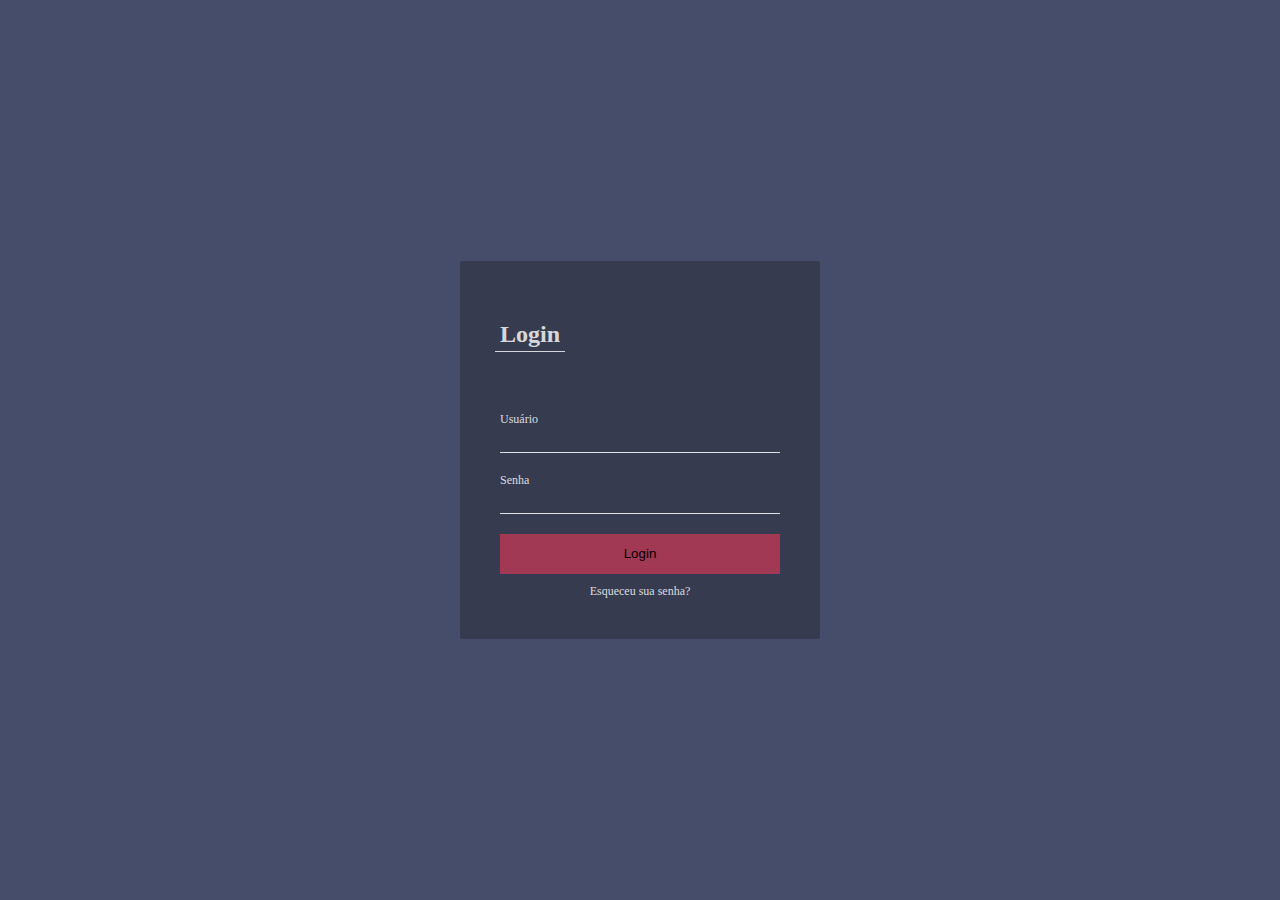
<file: index.html>
<!DOCTYPE html>
<html lang="pt-BR">
<head>
    <meta charset="UTF-8">

    <meta http-equiv="X-UA-Compatible" content="IE=edge">
    
    <meta name="viewport" content="width=device-width, initial-scale=1.0">

    <title>Login</title>

    <link rel="stylesheet" type="text/css" href="assets\css\style.css">

    <script src="assets\js\script.js"></script>

</head>

<body>

        <div id="login">

            <form class="card">

                <div class="card-header">

                    <h2 class="text-login">Login</h2>

                </div>
                <div class="card-content">

                    <div class="card-content-area">

                        <label for="usuario">Usuário</label>

                        <input type="text" id="usuario" autocomplete="off" required minlength="6">

                    </div>

                    <div class="card-content-area">

                        <label for="senha">Senha</label>

                        <input type="password" id="password" autocomplete="off" required minlength="6">
                        
                    </div>

                <div class="card-footer">

                    <input type="submit" value="Login" class="submit" onclick="login();">

                    <a href="https://youtu.be/7T9hBazmJxs" target="_blank"class="recuperar-senha">Esqueceu sua senha?</a>

                </div>

            </form>

        </div>
        
    </body>
    
</html>
</file>
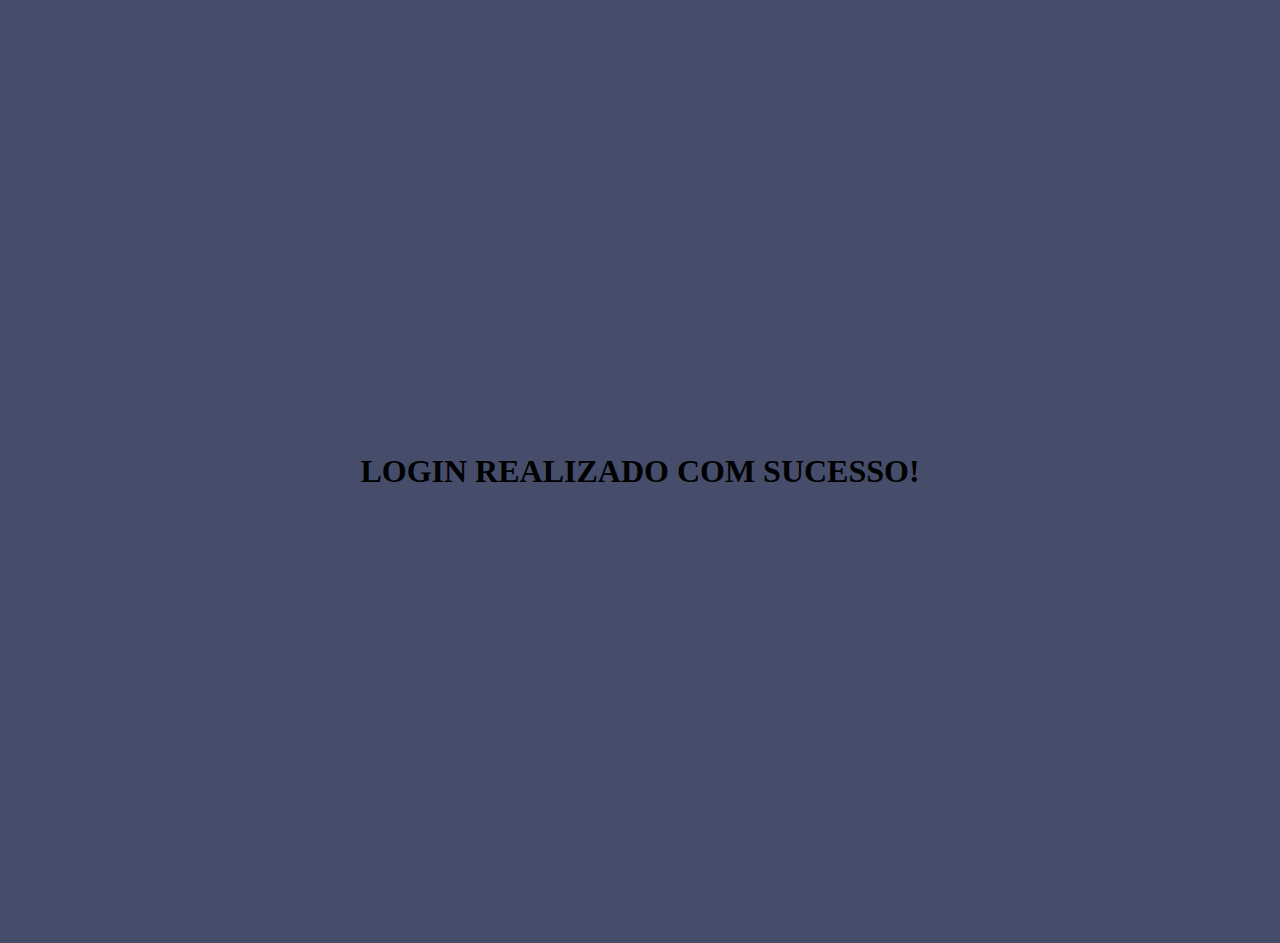
<file: login.html>
<!DOCTYPE html>
<html lang="en">
<head>
    <meta charset="UTF-8">
    <meta http-equiv="X-UA-Compatible" content="IE=edge">
    <meta name="viewport" content="width=device-width, initial-scale=1.0">
    <title>Login efetuado!</title>
    <link rel="stylesheet" type="text/css" href="assets\css\login.css">
</head>
<body>
    <h1 class="mensagem">LOGIN REALIZADO COM SUCESSO!</h1>
    <script>console.log("Login Realizado com Sucesso!")</script>
</body>
</html>
</file>
